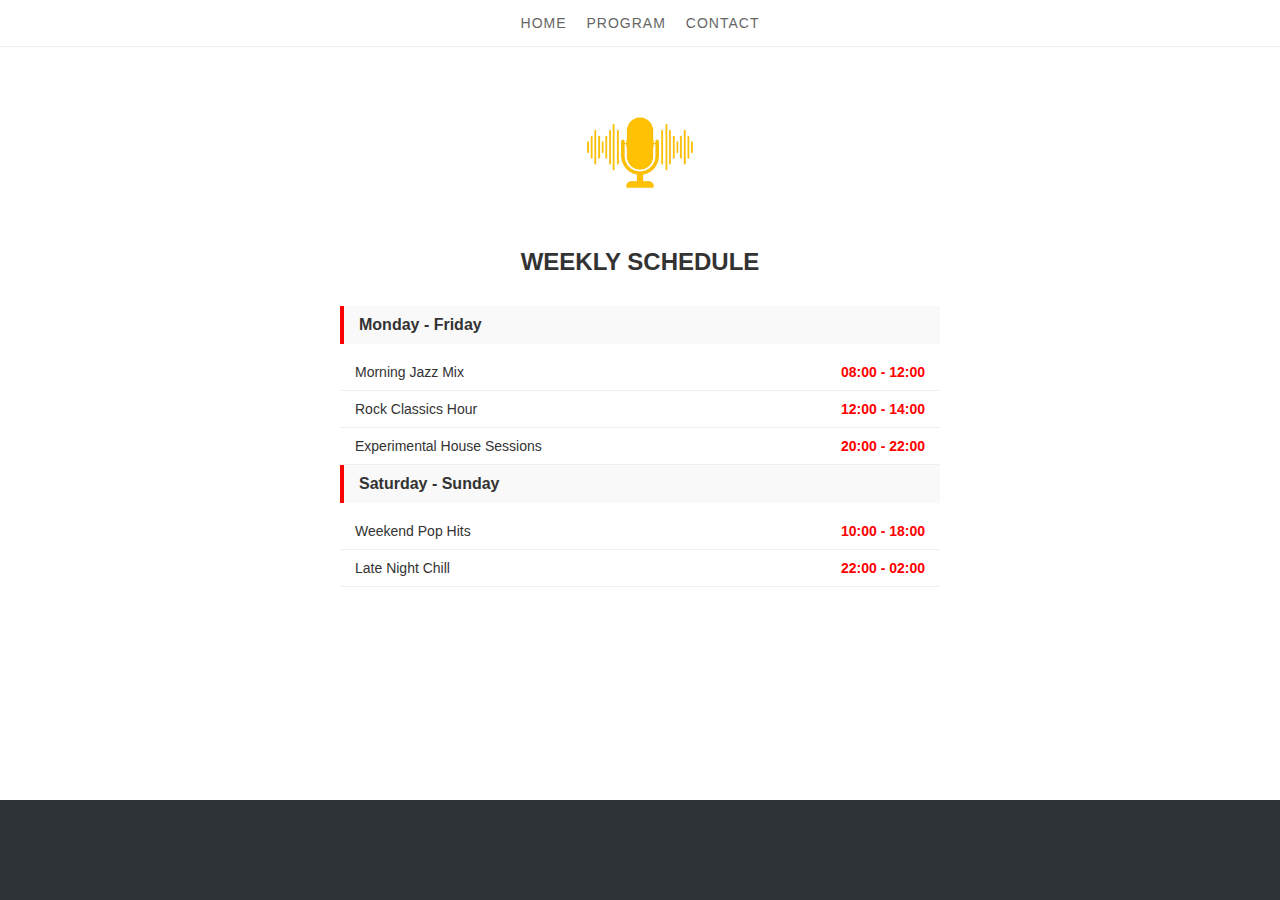
<file: program.html>
<!DOCTYPE html>
<html lang="el">
<head>
    <meta charset="UTF-8">
    <meta name="viewport" content="width=device-width, initial-scale=1.0, viewport-fit=cover">
    <title>Program - Red Radio Network</title>
    <style>
        :root {
            --bg-color: #ffffff;
            --footer-bg: #2d3237;
            --text-main: #333333;
            --accent: #ff0000;
        }

        body {
            font-family: 'Helvetica Neue', Arial, sans-serif;
            margin: 0;
            padding: 0;
            background-color: var(--bg-color);
            color: var(--text-main);
            display: flex;
            flex-direction: column;
            min-height: 100vh;
            overflow-x: hidden;
        }

        nav {
            display: flex;
            justify-content: center;
            padding: 15px 0;
            border-bottom: 1px solid #eee;
            gap: 20px;
            font-size: 14px;
            text-transform: uppercase;
            letter-spacing: 1px;
        }

        nav a {
            text-decoration: none;
            color: #666;
            font-weight: 500;
        }

        nav a:hover { color: var(--accent); }

        .hero {
            flex: 1;
            display: flex;
            flex-direction: column;
            align-items: center;
            justify-content: flex-start;
            padding: 40px 20px calc(120px + env(safe-area-inset-bottom)) 20px;
        }

        .logo {
            max-width: 150px;
            width: 100%;
            height: auto;
            margin-bottom: 20px;
        }

        h1 { font-size: 24px; text-transform: uppercase; margin-bottom: 30px; }

        /* Program List Styling */
        .program-container {
            max-width: 600px;
            width: 100%;
            text-align: left;
        }

        .program-day {
            background: #f9f9f9;
            padding: 10px 15px;
            font-weight: bold;
            border-left: 4px solid var(--accent);
            margin-bottom: 10px;
        }

        .program-item {
            display: flex;
            justify-content: space-between;
            padding: 10px 15px;
            border-bottom: 1px solid #eee;
            font-size: 14px;
        }

        .time { font-weight: bold; color: var(--accent); }

        footer {
            position: fixed;
            bottom: 0;
            width: 100%;
            background-color: var(--footer-bg);
            padding-bottom: env(safe-area-inset-bottom);
            display: flex;
            align-items: center;
            justify-content: center;
            z-index: 1000;
        }

        .player-container {
            width: 100%;
            height: 100px;
            display: flex;
            justify-content: center;
        }

        iframe { width: 100%; max-width: 600px; height: 100%; border: 0; }
    </style>
</head>
<body>

    <nav>
        <a href="index.html">Home</a>
        <a href="program.html">Program</a>
        <a href="contact.html">Contact</a>
    </nav>

    <div class="hero">
        <img src="images.png" alt="Red Radio Logo" class="logo">
        <h1>Weekly Schedule</h1>
        
        <div class="program-container">
            <div class="program-day">Monday - Friday</div>
            <div class="program-item">
                <span>Morning Jazz Mix</span>
                <span class="time">08:00 - 12:00</span>
            </div>
            <div class="program-item">
                <span>Rock Classics Hour</span>
                <span class="time">12:00 - 14:00</span>
            </div>
            <div class="program-item">
                <span>Experimental House Sessions</span>
                <span class="time">20:00 - 22:00</span>
            </div>

            <div class="program-day">Saturday - Sunday</div>
            <div class="program-item">
                <span>Weekend Pop Hits</span>
                <span class="time">10:00 - 18:00</span>
            </div>
            <div class="program-item">
                <span>Late Night Chill</span>
                <span class="time">22:00 - 02:00</span>
            </div>
        </div>
    </div>

    <footer>
        <div class="player-container">
            <iframe id="radio-iframe" src="https://redman78.duckdns.org/public/red_jazz/embed?theme=dark&autoplay=0&hide_streams=1&rounded=1&continuous=1" frameborder="0" allowtransparency="true"></iframe>
        </div>
    </footer>

</body>
</html>
</file>
